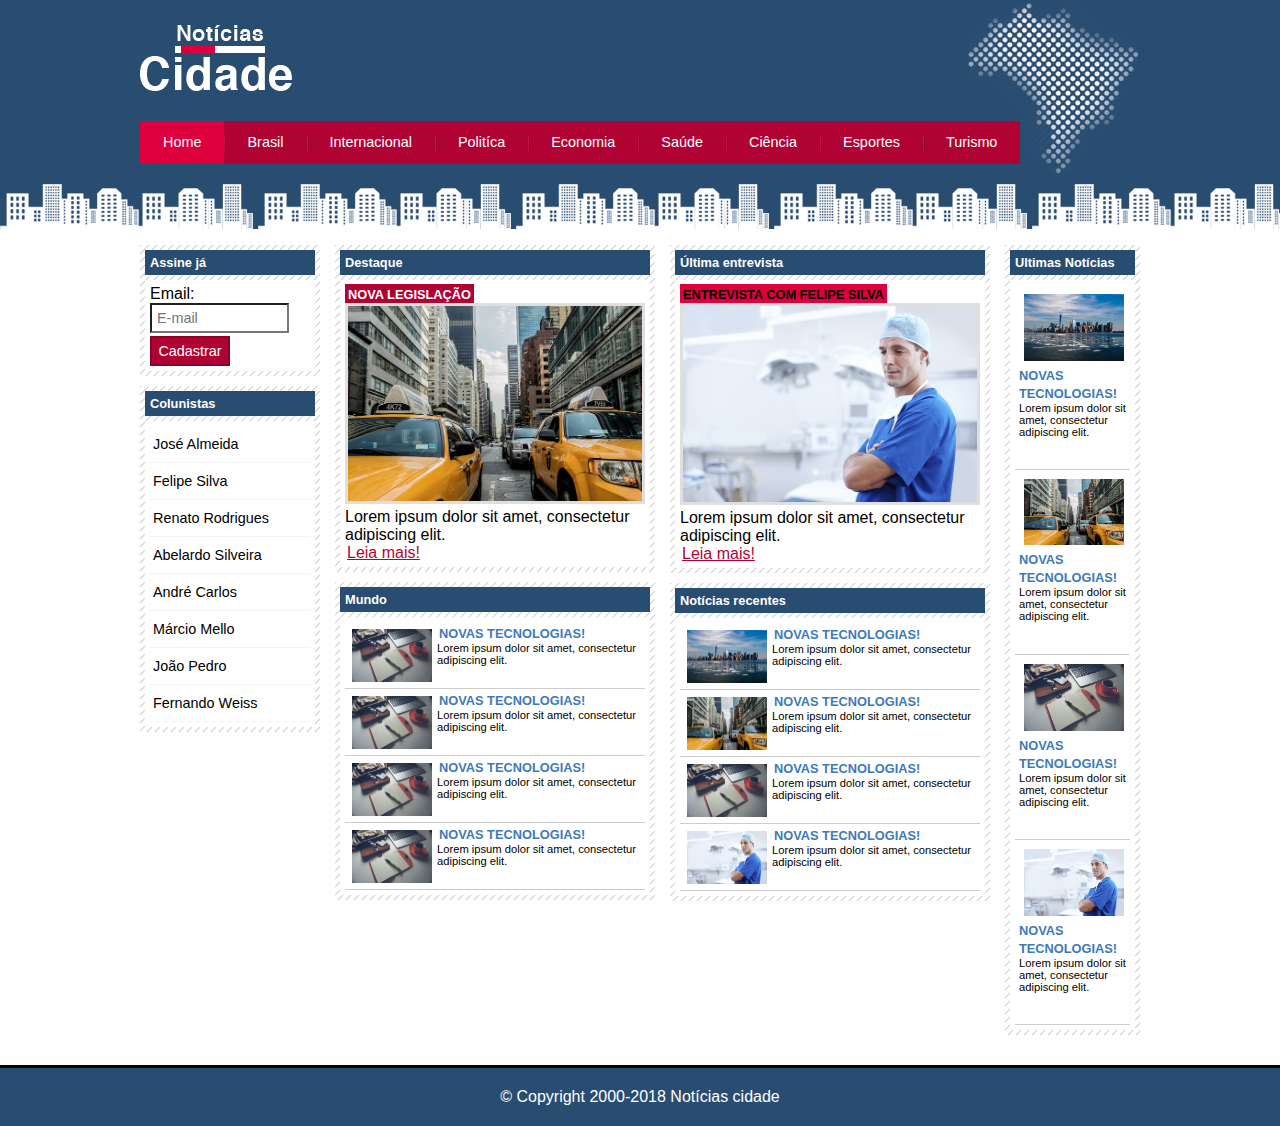
<file: index.html>
<!DOCTYPE html>
<html>
	<head>
		<title>Notícias cidade - Seu site de notícias</title>
		<meta charset="utf-8">

		<!-- Estilo customizado -->
		<link rel="stylesheet" type="text/css" href="css/estilo.css">

	</head>

	<body class="home">

		<!-- Início container -->
		<div id="container">

			<!-- Início topo -->
			<div id="topo">
				<h1 class="logo">Notícias cidade</h1>
				<ul id="navegacao">
					<li class="primeiro">
						<a id="home" href="index.html">Home</a>
					</li>
					<li>
						<a id="brasil" href="brasil.html">Brasil</a>
					</li>
					<li>
						<a id="internacional" href="internacional.html">Internacional</a>
					</li>
					<li>
						<a id="politica" href="politica.html">Politíca</a>
					</li>
					<li>
						<a id="economia" href="economia.html">Economia</a>
					</li>
					<li>
						<a id="saude" href="saude.html">Saúde</a>
					</li>
					<li>
						<a id="ciencia" href="ciencia.html">Ciência</a>
					</li>
					<li>
						<a id="esportes" href="esportes.html">Esportes</a>
					</li>
					<li>
						<a id="turismo" href="turismo.html">Turismo</a>
					</li>
				</ul>
			</div><!-- fim /topo -->

			<!-- Início conteudo -->
			<div id="conteudo">

				<!-- Início Primário -->
				<div id="primario">
					
					<div class="caixa destaque">
						<h2>Destaque</h2>
						<div class="caixa-conteudo">

							<h3>Nova legislação</h3>
							<img class="imagem-principal" src="imagens/taxi.jpg" width="100%">
							<p>
								Lorem ipsum dolor sit amet, consectetur adipiscing elit.
							</p>
							<a href="nova-legislacao.html">Leia mais!</a>

						</div>
					</div>

					<div class="caixa">
						<h2>Mundo</h2>
						<div class="caixa-conteudo">

							<ul id="lista-noticias">
								<li>
									<a href="">
										<img src="imagens/tecnologia.jpg" width="80">
										<h3>Novas tecnologias!</h3>
										<p>Lorem ipsum dolor sit amet, consectetur adipiscing elit.</p>
									</a>
								</li>
								<li>
									<a href="">
										<img src="imagens/tecnologia.jpg" width="80">
										<h3>Novas tecnologias!</h3>
										<p>Lorem ipsum dolor sit amet, consectetur adipiscing elit.</p>
									</a>
								</li>
								<li>
									<a href="">
										<img src="imagens/tecnologia.jpg" width="80">
										<h3>Novas tecnologias!</h3>
										<p>Lorem ipsum dolor sit amet, consectetur adipiscing elit.</p>
									</a>
								</li>
								<li>
									<a href="">
										<img src="imagens/tecnologia.jpg" width="80">
										<h3>Novas tecnologias!</h3>
										<p>Lorem ipsum dolor sit amet, consectetur adipiscing elit.</p>
									</a>
								</li>
							</ul>

						</div>
					</div>

				</div><!-- Fim Primário -->

				<!-- Início Secundário -->
				<div id="secundario">
					
					<div class="caixa entrevista">
						<h2>Última entrevista</h2>
						<div class="caixa-conteudo">
							
							<h3>Entrevista com felipe silva</h3>
							<img class="imagem-principal" src="imagens/doutor.jpg" width="100%">
							<p>
								Lorem ipsum dolor sit amet, consectetur adipiscing elit.
							</p>
							<a href="">Leia mais!</a>

						</div>
					</div>

					<div class="caixa">
						<h2>Notícias recentes</h2>
						<div class="caixa-conteudo">

							<ul id="lista-noticias">
								<li>
									<a href="">
										<img src="imagens/cidade.jpg" width="80">
										<h3>Novas tecnologias!</h3>
										<p>Lorem ipsum dolor sit amet, consectetur adipiscing elit.</p>
									</a>
								</li>
								<li>
									<a href="">
										<img src="imagens/taxi.jpg" width="80">
										<h3>Novas tecnologias!</h3>
										<p>Lorem ipsum dolor sit amet, consectetur adipiscing elit.</p>
									</a>
								</li>
								<li>
									<a href="">
										<img src="imagens/tecnologia.jpg" width="80">
										<h3>Novas tecnologias!</h3>
										<p>Lorem ipsum dolor sit amet, consectetur adipiscing elit.</p>
									</a>
								</li>
								<li>
									<a href="">
										<img src="imagens/doutor.jpg" width="80">
										<h3>Novas tecnologias!</h3>
										<p>Lorem ipsum dolor sit amet, consectetur adipiscing elit.</p>
									</a>
								</li>
							</ul>

						</div>
					</div>

				</div><!-- Fim Secundário -->

				<!-- Início Terciário -->
				<div id="terciario">
					<div class="caixa-lateral">
						<h2>Ultimas Notícias</h2>
						<div class="caixa-conteudo-lateral">
					
							<ul id="lista-noticias-lateral">
								<li>
									<a href="">
										<img src="imagens/cidade.jpg">
										<h3>Novas tecnologias!</h3>
										<p>Lorem ipsum dolor sit amet, consectetur adipiscing elit.</p>
									</a>
								</li>
								<li>
									<a href="">
										<img src="imagens/taxi.jpg">
										<h3>Novas tecnologias!</h3>
										<p>Lorem ipsum dolor sit amet, consectetur adipiscing elit.</p>
									</a>
								</li>
								<li>
									<a href="">
										<img src="imagens/tecnologia.jpg">
										<h3>Novas tecnologias!</h3>
										<p>Lorem ipsum dolor sit amet, consectetur adipiscing elit.</p>
									</a>
								</li>
								<li>
									<a href="">
										<img src="imagens/doutor.jpg">
										<h3>Novas tecnologias!</h3>
										<p>Lorem ipsum dolor sit amet, consectetur adipiscing elit.</p>
									</a>
								</li>
							</ul>

						</div>
					</div>
				</div><!-- fim Terciario -->

				<!-- Início lateral  -->
				<div id="lateral">

					<div class="caixa">
						<h2>Assine já</h2>
						<div class="caixa-conteudo">
							
							<form>
								<div>
									<label for="email">Email:</label>
									<input type="text" name="email" id="email" placeholder="E-mail">
								</div>
								<div>
									<input class="submit" type="submit" value="Cadastrar" >
								</div>
							</form>

						</div>
					</div>
					
					<div class="caixa">
						<h2>Colunistas</h2>
						<div class="caixa-conteudo">
							<ul>
								<li><a href="">José Almeida</a></li>
								<li><a href="">Felipe Silva</a></li>
								<li><a href="">Renato Rodrigues</a></li>
								<li><a href="">Abelardo Silveira</a></li>
								<li><a href="">André Carlos</a></li>
								<li><a href="">Márcio Mello</a></li>
								<li><a href="">João Pedro</a></li>
								<li><a href="">Fernando Weiss</a></li>
							</ul>
						</div>
					</div>
				</div><!-- fim /lateral -->
				
			</div><!-- fim /conteudo -->

		</div><!-- fim /container -->

		<div id="container-rodape" style="clear: both;">
			<div id="rodape">
				&copy; Copyright 2000-2018 Notícias cidade
			</div>
		</div>

	</body>

</html>
</file>
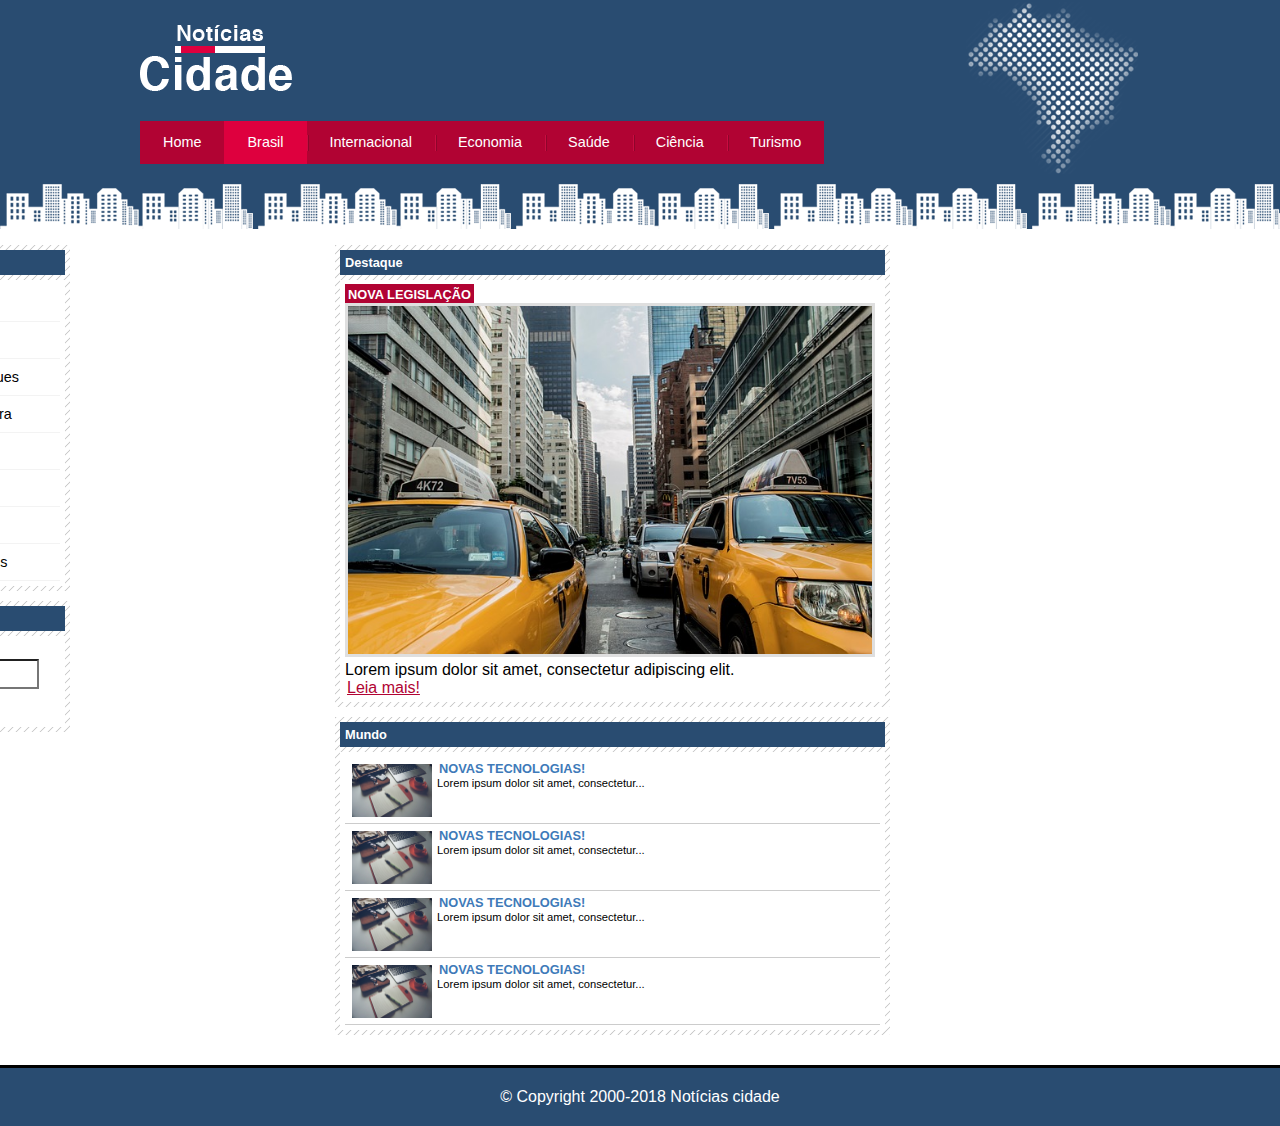
<file: brasil.html>
<!DOCTYPE html>
<html>
	<head>
		<title>Notícias cidade - Seu site de notícias</title>
		<meta charset="utf-8">

		<!-- Estilo customizado -->
		<link rel="stylesheet" type="text/css" href="css/estilo.css">

	</head>

	<body id="duas-colunas" class="brasil">

		<!-- Início container -->
		<div id="container">

			<!-- Início topo -->
			<div id="topo">
				<h1 class="logo">Notícias cidade</h1>
				<ul id="navegacao">
					<li class="primeiro">
						<a id="home" href="index.html">Home</a>
					</li>
					<li>
						<a id="brasil" href="brasil.html">Brasil</a>
					</li>
					<li>
						<a id="internacional" href="internacional.html">Internacional</a>
					</li>
					<li>
						<a id="economia" href="economia.html">Economia</a>
					</li>
					<li>
						<a id="saude" href="saude.html">Saúde</a>
					</li>
					<li>
						<a id="ciencia" href="ciencia.html">Ciência</a>
					</li>
					<li>
						<a id="turismo" href="turismo.html">Turismo</a>
					</li>
				</ul>
			</div><!-- fim /topo -->

			<!-- Início conteudo -->
			<div id="conteudo">

				<div id="primario">
					
					<div class="caixa destaque">
						<h2>Destaque</h2>
						<div class="caixa-conteudo">

							<h3>Nova legislação</h3>
							<img class="imagem-principal" src="imagens/taxi.jpg" width="100%">
							<p>
								Lorem ipsum dolor sit amet, consectetur adipiscing elit.
							</p>
							<a href="">Leia mais!</a>

						</div>
					</div>

					<div class="caixa">
						<h2>Mundo</h2>
						<div class="caixa-conteudo">

							<ul id="lista-noticias">
								<li>
									<a href="">
										<img src="imagens/tecnologia.jpg" width="80">
										<h3>Novas tecnologias!</h3>
										<p>Lorem ipsum dolor sit amet, consectetur...</p>
									</a>
								</li>
								<li>
									<a href="">
										<img src="imagens/tecnologia.jpg" width="80">
										<h3>Novas tecnologias!</h3>
										<p>Lorem ipsum dolor sit amet, consectetur...</p>
									</a>
								</li>
								<li>
									<a href="">
										<img src="imagens/tecnologia.jpg" width="80">
										<h3>Novas tecnologias!</h3>
										<p>Lorem ipsum dolor sit amet, consectetur...</p>
									</a>
								</li>
								<li>
									<a href="">
										<img src="imagens/tecnologia.jpg" width="80">
										<h3>Novas tecnologias!</h3>
										<p>Lorem ipsum dolor sit amet, consectetur...</p>
									</a>
								</li>
							</ul>

						</div>
					</div>

				</div>
				
				<!-- Início lateral -->
				<div id="lateral">
					
					<div class="caixa">
						<h2>Entrevistas</h2>
						<div class="caixa-conteudo">
							<ul>
								<li><a href="">José Almeida</a></li>
								<li><a href="">Felipe Silva</a></li>
								<li><a href="">Renato Rodrigues</a></li>
								<li><a href="">Abelardo Silveira</a></li>
								<li><a href="">André Carlos</a></li>
								<li><a href="">Márcio Mello</a></li>
								<li><a href="">João Pedro</a></li>
								<li><a href="">Fernando Weiss</a></li>
							</ul>
						</div>
					</div>

					<div class="caixa">
						<h2>News</h2>
						<div class="caixa-conteudo">
							
							<form>
								<div>
									<label for="email">Email:</label>
									<input type="text" name="email" id="email" placeholder="E-mail">
								</div>
								<div>
									<input class="submit" type="submit" value="Cadastrar" >
								</div>
							</form>

						</div>
					</div>

				</div><!-- fim /lateral -->
				
			</div><!-- fim /conteudo -->

		</div><!-- fim /container -->

		<div id="container-rodape" style="clear: both;">
			<div id="rodape">
				&copy; Copyright 2000-2018 Notícias cidade
			</div>
		</div>

	</body>

</html>
</file>
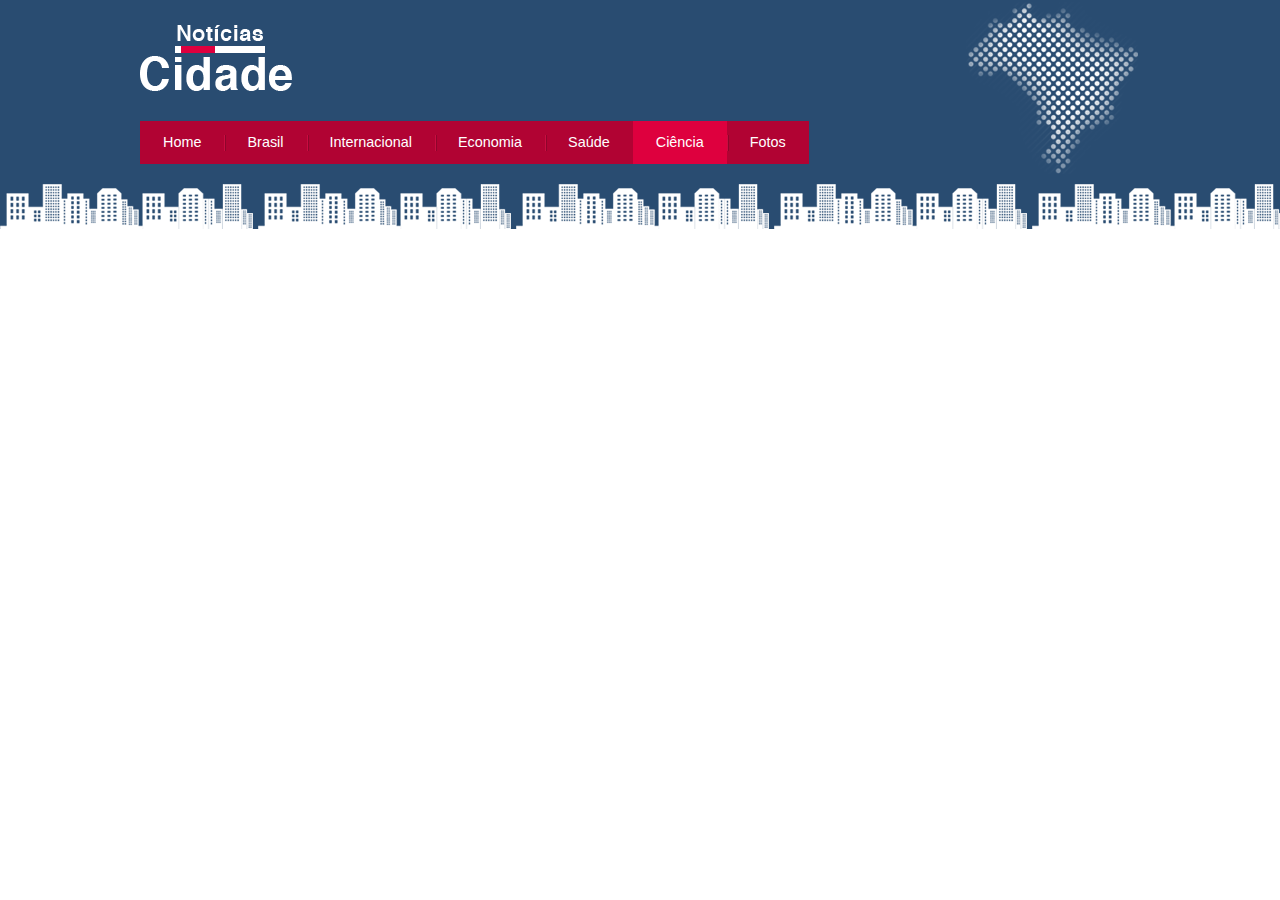
<file: ciencia.html>
<!DOCTYPE html>
<html>
<head>
	<meta charset="utf-8">
	<meta name="viewport" content="width=device-width, initial-scale=1">
	<link rel="stylesheet" type="text/css" href="css/estilo.css">
	<title>Ciência/Notícias Cidade</title>
</head>
<body class="ciencia">
	<div id="container">
		<div id="topo">
			<h1 class="logo">Noticias Cidade</h1>
			<ul id="navegacao">
				<li class="primeiro"><a id="home" href="index.html">Home</a></li>

				<li><a id="brasil" href="brasil.html">Brasil</a></li>

				<li><a id="internacional" href="internacional.html">Internacional</a></li>

				<li><a id="economia" href="economia.html">Economia</a></li>

				<li><a id="saude" href="saude.html">Saúde</a></li>

				<li><a id="ciencia" href="ciencia.html">Ciência</a></li>
				
				<li><a id="fotos" href="fotos.html">Fotos</a></li>
			</ul>
			
		</div>
	</div>


</body>
</html>
</file>
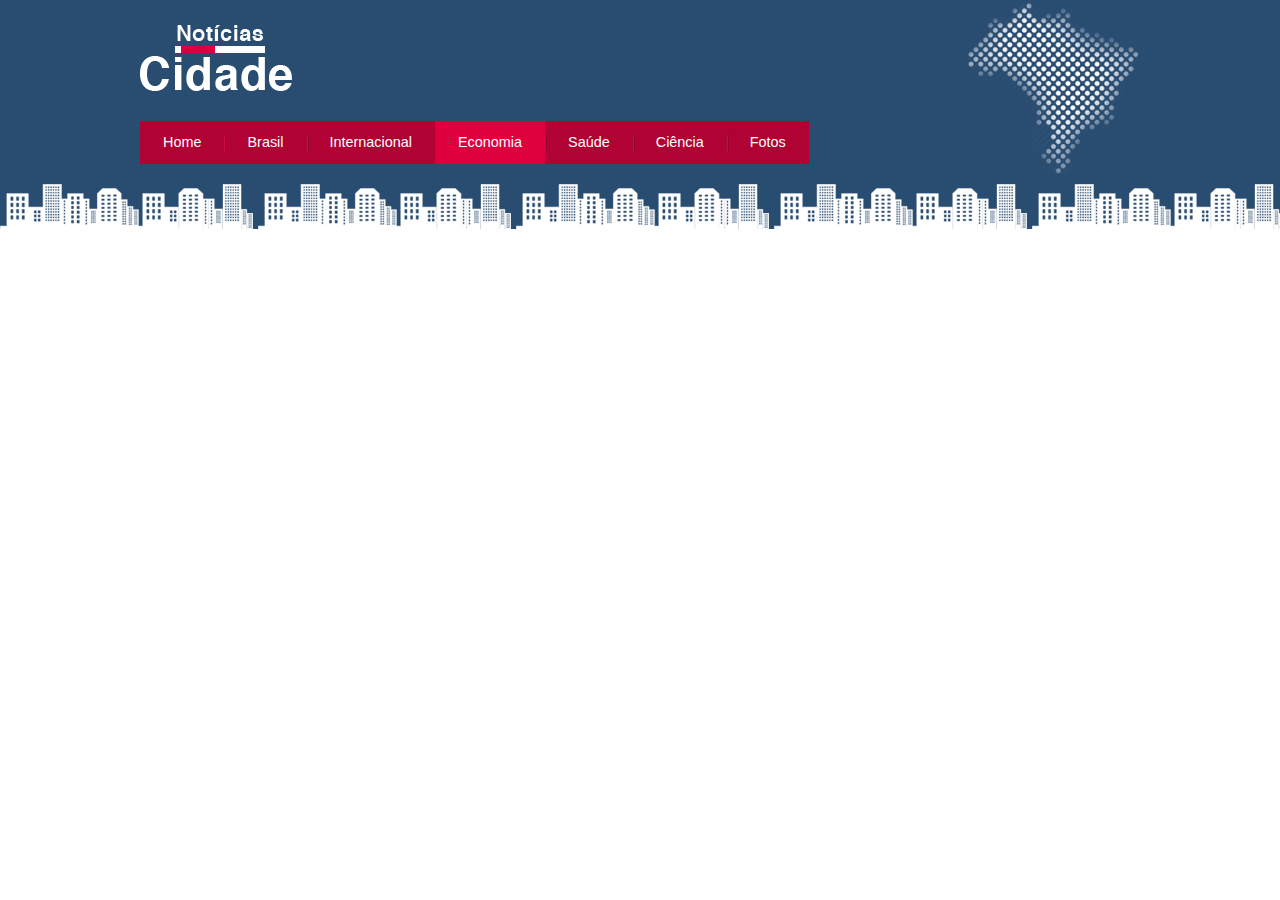
<file: economia.html>
<!DOCTYPE html>
<html>
<head>
	<meta charset="utf-8">
	<meta name="viewport" content="width=device-width, initial-scale=1">
	<link rel="stylesheet" type="text/css" href="css/estilo.css">
	<title>Economia/Notícias Cidade</title>
</head>
<body class="economia">
	<div id="container">
		<div id="topo">
			<h1 class="logo">Noticias Cidade</h1>
			<ul id="navegacao">
				<li class="primeiro"><a id="home" href="index.html">Home</a></li>

				<li><a id="brasil" href="brasil.html">Brasil</a></li>

				<li><a id="internacional" href="internacional.html">Internacional</a></li>

				<li><a id="economia" href="economia.html">Economia</a></li>

				<li><a id="saude" href="saude.html">Saúde</a></li>

				<li><a id="ciencia" href="ciencia.html">Ciência</a></li>
				
				<li><a id="fotos" href="fotos.html">Fotos</a></li>
			</ul>
			
		</div>
	</div>


</body>
</html>
</file>
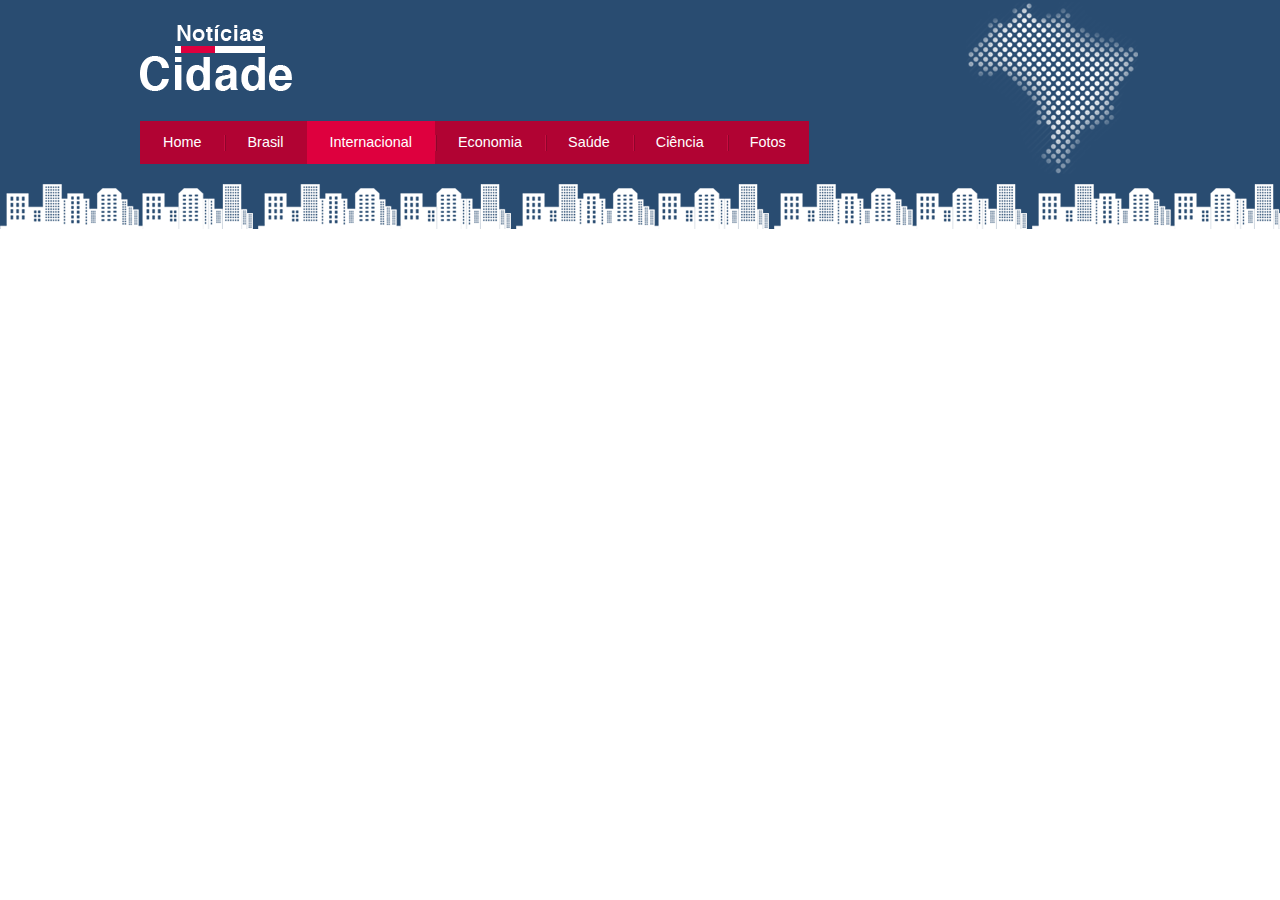
<file: internacional.html>
<!DOCTYPE html>
<html>
<head>
	<meta charset="utf-8">
	<meta name="viewport" content="width=device-width, initial-scale=1">
	<link rel="stylesheet" type="text/css" href="css/estilo.css">
	<title>Internacional/Notícias Cidade</title>
</head>
<body class="internacional">
	<div id="container">
		<div id="topo">
			<h1 class="logo">Noticias Cidade</h1>
			<ul id="navegacao">
				<li class="primeiro"><a id="home" href="index.html">Home</a></li>

				<li><a id="brasil" href="brasil.html">Brasil</a></li>

				<li><a id="internacional" href="internacional.html">Internacional</a></li>

				<li><a id="economia" href="economia.html">Economia</a></li>

				<li><a id="saude" href="saude.html">Saúde</a></li>

				<li><a id="ciencia" href="ciencia.html">Ciência</a></li>
				
				<li><a id="fotos" href="fotos.html">Fotos</a></li>
			</ul>
			
		</div>
	</div>


</body>
</html>
</file>
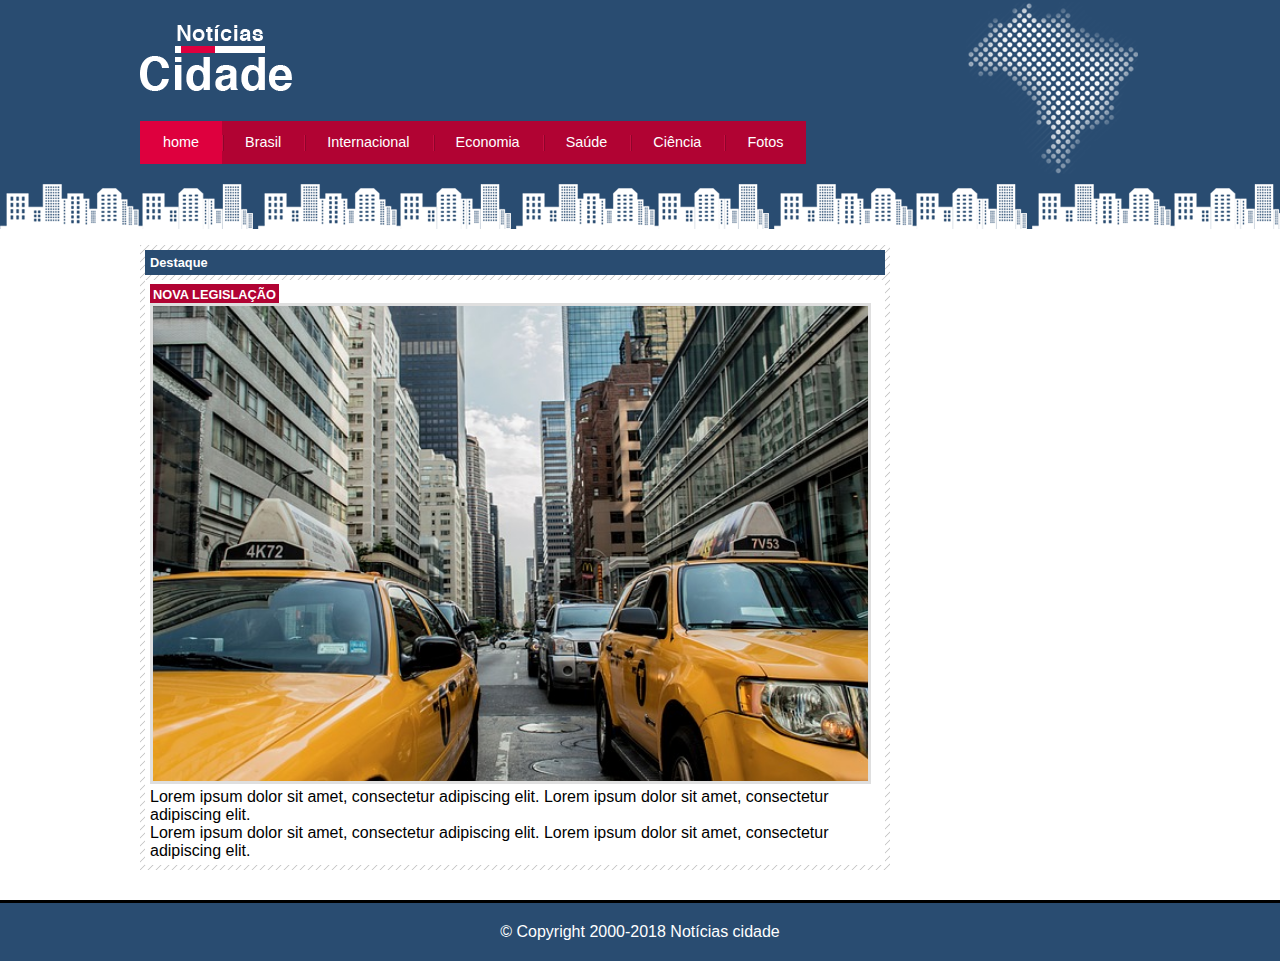
<file: nova-legislacao.html>
<!DOCTYPE html>
<html>
	<head>
		<title>Notícias cidade - Seu site de notícias</title>
		<meta charset="utf-8">

		<!-- Estilo customizado -->
		<link rel="stylesheet" type="text/css" href="css/estilo.css">

	</head>

	<body id="uma-coluna" class="home">

		<!-- Início container -->
		<div id="container">

			<!-- Início topo -->
			<div id="topo">
				<h1 class="logo">Notícias cidade</h1>
				<ul id="navegacao">
					<li class="primeiro">
						<a id="home" href="index.html">home</a>
					</li>
					<li>
						<a id="brasil" href="brasil.html">Brasil</a>
					</li>
					<li>
						<a id="internacional" href="internacional.html">Internacional</a>
					</li>
					<li>
						<a id="economia" href="economia.html">Economia</a>
					</li>
					<li>
						<a id="saude" href="saude.html">Saúde</a>
					</li>
					<li>
						<a id="ciencia" href="ciencia.html">Ciência</a>
					</li>
					<li>
						<a id="fotos" href="fotos.html">Fotos</a>
					</li>
				</ul>
			</div><!-- fim /topo -->

			<!-- Início conteudo -->
			<div id="conteudo">

				<div id="primario">
					
					<div class="caixa destaque">
						<h2>Destaque</h2>
						<div class="caixa-conteudo">

							<h3>Nova legislação</h3>
							<img class="imagem-principal" src="imagens/taxi.jpg" width="100%">
							<p>
								Lorem ipsum dolor sit amet, consectetur adipiscing elit.
								Lorem ipsum dolor sit amet, consectetur adipiscing elit.
							</p>

							<p>
								Lorem ipsum dolor sit amet, consectetur adipiscing elit.
								Lorem ipsum dolor sit amet, consectetur adipiscing elit.
							</p>

						</div>
					</div>

				</div>
				
			</div><!-- fim /conteudo -->

		</div><!-- fim /container -->

		<div id="container-rodape" style="clear: both;">
			<div id="rodape">
				&copy; Copyright 2000-2018 Notícias cidade
			</div>
		</div>

	</body>

</html>
</file>
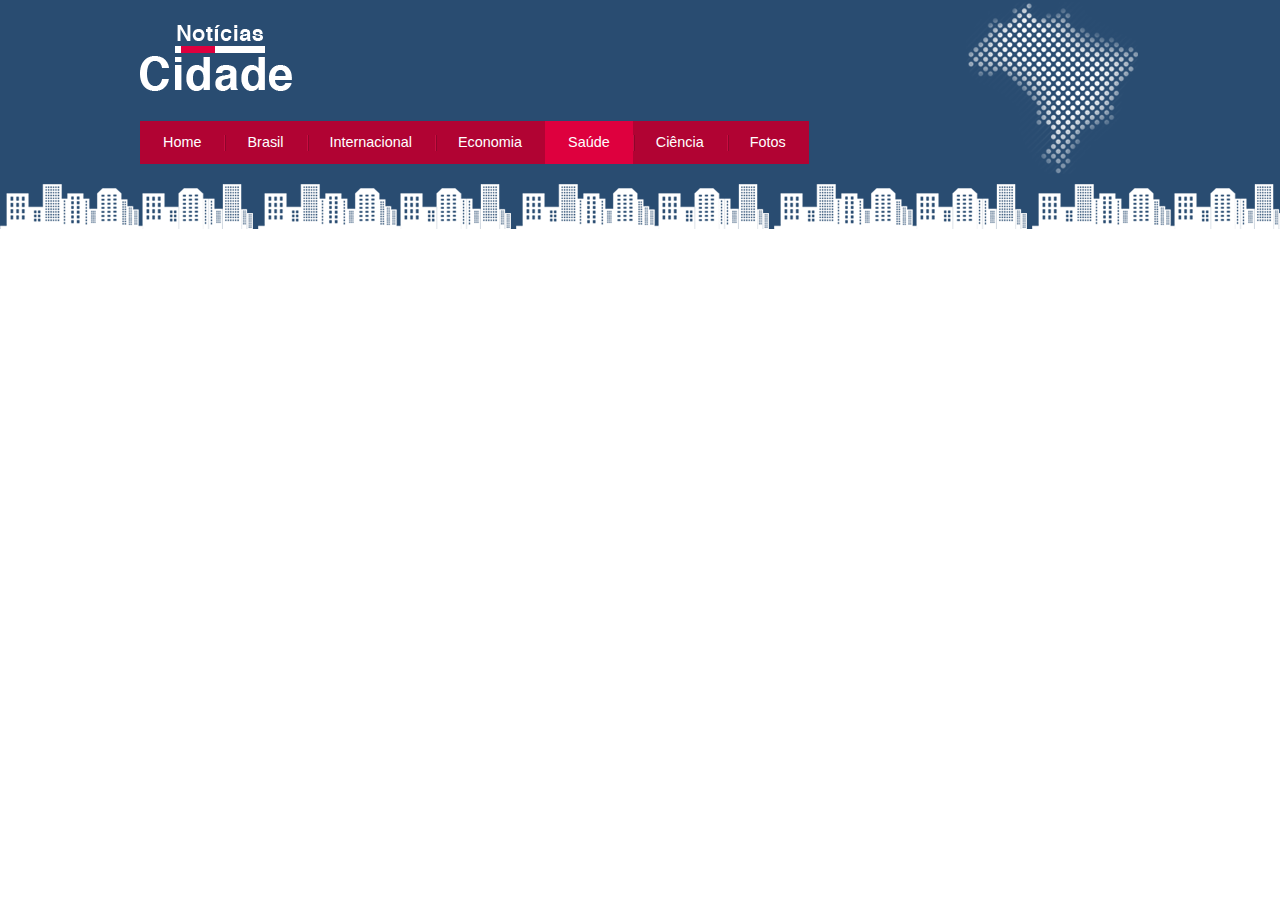
<file: saude.html>
<!DOCTYPE html>
<html>
<head>
	<meta charset="utf-8">
	<meta name="viewport" content="width=device-width, initial-scale=1">
	<link rel="stylesheet" type="text/css" href="css/estilo.css">
	<title>Saúde/Notícias Cidade</title>
</head>
<body class="saude">
	<div id="container">
		<div id="topo">
			<h1 class="logo">Noticias Cidade</h1>
			<ul id="navegacao">
				<li class="primeiro"><a id="home" href="index.html">Home</a></li>

				<li><a id="brasil" href="brasil.html">Brasil</a></li>

				<li><a id="internacional" href="internacional.html">Internacional</a></li>

				<li><a id="economia" href="economia.html">Economia</a></li>

				<li><a id="saude" href="saude.html">Saúde</a></li>

				<li><a id="ciencia" href="ciencia.html">Ciência</a></li>
				
				<li><a id="fotos" href="fotos.html">Fotos</a></li>
			</ul>
			
		</div>
	</div>


</body>
</html>
</file>
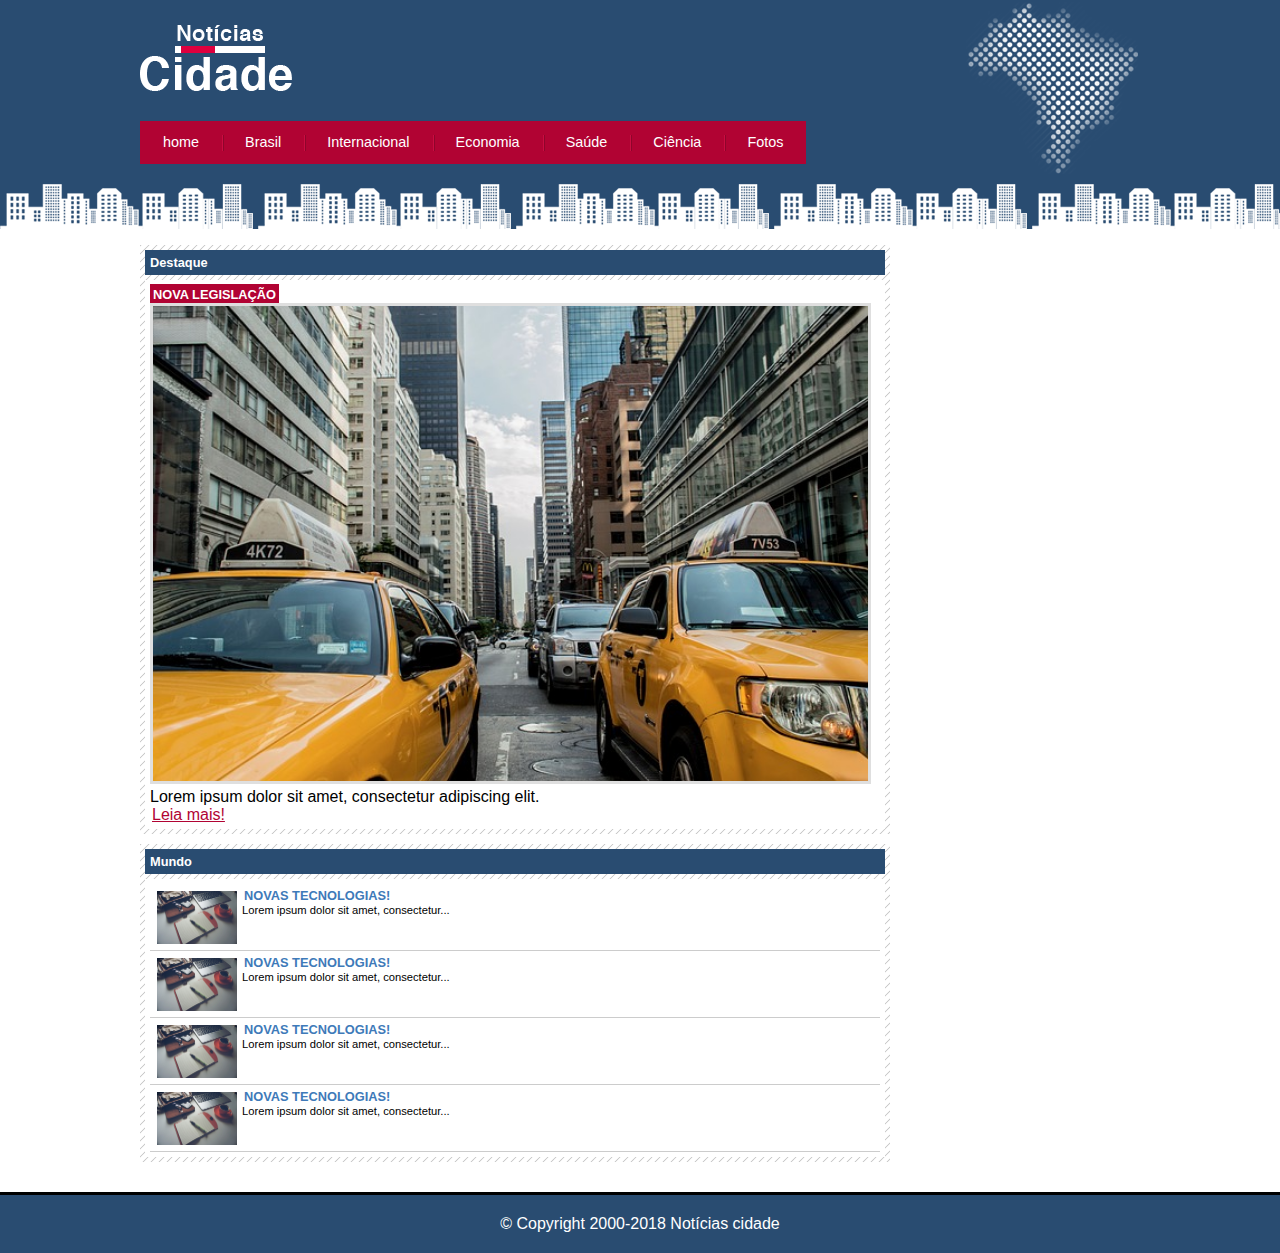
<file: turismo.html>
<!DOCTYPE html>
<html>
	<head>
		<title>Notícias cidade - Seu site de notícias</title>
		<meta charset="utf-8">

		<!-- Estilo customizado -->
		<link rel="stylesheet" type="text/css" href="css/estilo.css">

	</head>

	<body id="uma-coluna" class="fotos">

		<!-- Início container -->
		<div id="container">

			<!-- Início topo -->
			<div id="topo">
				<h1 class="logo">Notícias cidade</h1>
				<ul id="navegacao">
					<li class="primeiro">
						<a id="home" href="index.html">home</a>
					</li>
					<li>
						<a id="brasil" href="brasil.html">Brasil</a>
					</li>
					<li>
						<a id="internacional" href="internacional.html">Internacional</a>
					</li>
					<li>
						<a id="economia" href="economia.html">Economia</a>
					</li>
					<li>
						<a id="saude" href="saude.html">Saúde</a>
					</li>
					<li>
						<a id="ciencia" href="ciencia.html">Ciência</a>
					</li>
					<li>
						<a id="fotos" href="fotos.html">Fotos</a>
					</li>
				</ul>
			</div><!-- fim /topo -->

			<!-- Início conteudo -->
			<div id="conteudo">

				<div id="primario">
					
					<div class="caixa destaque">
						<h2>Destaque</h2>
						<div class="caixa-conteudo">

							<h3>Nova legislação</h3>
							<img class="imagem-principal" src="imagens/taxi.jpg" width="100%">
							<p>
								Lorem ipsum dolor sit amet, consectetur adipiscing elit.
							</p>
							<a href="">Leia mais!</a>

						</div>
					</div>

					<div class="caixa">
						<h2>Mundo</h2>
						<div class="caixa-conteudo">

							<ul id="lista-noticias">
								<li>
									<a href="">
										<img src="imagens/tecnologia.jpg" width="80">
										<h3>Novas tecnologias!</h3>
										<p>Lorem ipsum dolor sit amet, consectetur...</p>
									</a>
								</li>
								<li>
									<a href="">
										<img src="imagens/tecnologia.jpg" width="80">
										<h3>Novas tecnologias!</h3>
										<p>Lorem ipsum dolor sit amet, consectetur...</p>
									</a>
								</li>
								<li>
									<a href="">
										<img src="imagens/tecnologia.jpg" width="80">
										<h3>Novas tecnologias!</h3>
										<p>Lorem ipsum dolor sit amet, consectetur...</p>
									</a>
								</li>
								<li>
									<a href="">
										<img src="imagens/tecnologia.jpg" width="80">
										<h3>Novas tecnologias!</h3>
										<p>Lorem ipsum dolor sit amet, consectetur...</p>
									</a>
								</li>
							</ul>

						</div>
					</div>

				</div>
				
			</div><!-- fim /conteudo -->

		</div><!-- fim /container -->

		<div id="container-rodape" style="clear: both;">
			<div id="rodape">
				&copy; Copyright 2000-2018 Notícias cidade
			</div>
		</div>

	</body>

</html>
</file>
<file: css/estilo.css>
/* Estrutura do site
*/
* {
	margin:0;
	padding:0;
}

body{
	font-family: "Trebuchet MS", Helvetica, sans-serif;
	background: #fff url(../imagens/fundo.png) repeat-x;
}

#container {
	width: 1000px;
	margin: 0 auto;
}

#topo {
	height: 150px;
	background: url(../imagens/detalhe-topo.png) no-repeat right top;
	padding-top: 25px;
	/*border: 1px solid red;*/
}

.logo {
	width: 152px;
	height: 66px;
	background: url(../imagens/logo.png) no-repeat center;
	text-indent: -3000px;
}

/* Barra de navegação
*/
a:link, a:visited {
	color: #b10333;
	padding: 2px;
}

a:hover {
	color: #e50040;
}

ul {
	margin: 0;
	padding: 0;
	list-style: none;
}

#topo ul {
	margin-top: 30px;
	background: #b10333;
	float: left;
}

#topo ul li {
	float: left;
}

#topo ul a {
	font-size: 0.9em;
	display: block;
	padding: 0.5em 1.6em;
	line-height: 2em;
	text-decoration: none;
	color: #fff;
	background: url(../imagens/divisor.png) no-repeat left center;
}

#topo ul .primeiro a {
	background: none;
}

#topo ul a:hover {
	color: #69001d;
}

body.home #navegacao a#home,
body.brasil #navegacao a#brasil,
body.internacional #navegacao a#internacional,
body.politica #navegacao a#politica,
body.economia #navegacao a#economia,
body.saude #navegacao a#saude,
body.ciencia #navegacao a#ciencia,
body.esportes #navegacao a#esportes,
body.turismo #navegacao a#turismo
{
	color: #fff;
	background: #de003e;
	cursor: text;
}

/* Configura layout de três colunas */
#conteudo {
	margin-top: 60px;
	background: #f5f5f5;
}

#lateral {
	width: 180px;
	float: left;
	margin: 0 0 20px -1000px;
}

#primario {
	width: 320px;
	float: left;
	margin: 0 0 20px 195px ;
}
#secundario {
	width: 320px;
	float: left;
	margin: 0 0 20px 15px;
}
#terciario{
	width: 135px;
	float: left;
	margin: 0 0 20px 15px ;
}

/* Configura layout de Duas Colunas */
#duas-colunas #primario {
	width: 555px;
}

/* Configura layout de Uma Coluna */
#uma-coluna #primario {
	width: 750px;
	margin: 0 0 20px 0;
}



/*Caixa*/
.caixa {
	margin: 10px 0;
	padding: 5px;
	background: #f3f3f3 url(../imagens/fundo-caixa.png);
}
h2 {
	font-size: 1em;
	background: #294c71;
	color: #fff;
	padding: 5px;
}

.caixa-conteudo {
	background: #fff;
	padding: 5px;
	margin-top: 5px;
}
/*Caixa Lateral*/
.caixa-lateral {
	margin: 10px 0;
	padding: 5px;
	background: #f3f3f3 url(../imagens/fundo-caixa.png);
}

h2 {
	font-size: 0.8em;
	background: #294c71;
	color: #fff;
	padding: 5px;
}
.caixa-conteudo-lateral {
	background: #fff;
	padding: 5px;
	margin-top: 5px;
}

/* Formatação de  Menus Laterais
*/
#lateral ul a {
	font-size: 0.9em;
	padding: 3px;
	display: block;
	line-height: 30px;
	color: #000;
	text-decoration: none;
	border-bottom: 1px solid #f3f3f3;
}

#lateral ul a:hover {
	background: #f9f9f9 url(../imagens/marcador.png) no-repeat left center;
	padding-left: 20px;
	color: #a1a1a1;
}

/* Formatação de Formulários
*/
label {
	display: block; 
	cursor: pointer;
}

input {
	padding: 5px;
	width: 125px;
	font-size: 0.9em;
	background-color: #fff;
}

input.submit {
	margin-top: 3px;
	width: 80px;
	color: #fff;
	background-color: #b10333;
	border: 2px solid #870529;
}

/*Formatação imagens*/
img.imagem-principal {
	width: 98%;
	border: 3px solid #dfdfdf;
}

/* Formatação de cabeçalhos */
h3 {
	text-transform: uppercase;
	display: inline;
	font-size: 0.8em;
	padding: 3px;
}

.destaque h3 {
	background: #b10333;
	color: #fff;
}

.entrevista h3 {
	background: #de003e;
}

/*Formatação de caixa de notícias*/
#lista-noticias li {
	padding: 2px;
	border-bottom: 1px solid #ccc; 
	height: 62px;
}

#lista-noticias li a img {
	float: left;
	margin: 5px;
}

#lista-noticias li a {
	text-decoration: none;
}

#lista-noticias li a h3 {
	font-size: 0.8em;
	padding: 0;
	color: #3e7ab9;
}

#lista-noticias li a p {
	font-size: 0.7em;
	color: #000;
}

#lista-noticias li:hover {
	background: #eee;
	cursor: pointer;
}

/*Formatação de lista de notícias */

#lista-noticias-lateral li {
	padding: 2px;
	border-bottom: 1px solid #ccc; 
	height: 180px;
}

#lista-noticias-lateral li a img {
	float: left;
	margin: 5px;
	width: 100px;
}

#lista-noticias-lateral li a {
	text-decoration: none;
	display: block;
}

#lista-noticias-lateral li a h3 {
	font-size: 0.8em;
	padding: 0;
	color: #3e7ab9;
}

#lista-noticias-lateral li a p {
	font-size: 0.7em;
	color: #000;
}

#lista-noticias-lateral li:hover {
	background: #eee;
	cursor: pointer;
}


/*Rodape*/
#container-rodape {
	background: #294c71;
	padding: 20px;
	border-top: solid#000;
}

#rodape {
	width:1000px;
	margin: 0 auto;
	color: #fff;
	text-align: center;
}
</file>
